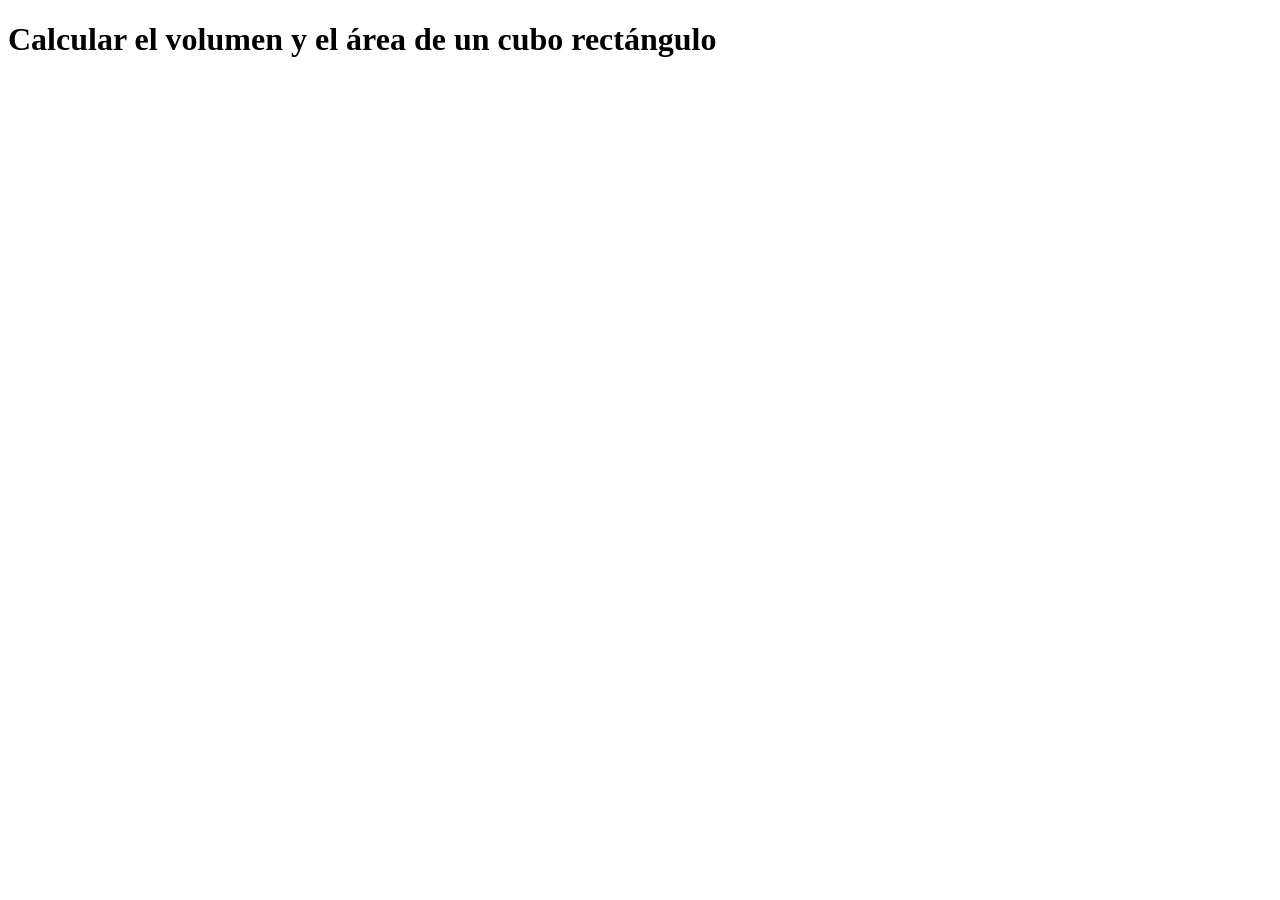
<file: Ejercicio1/index.html>
<!DOCTYPE html>
<html>
    <head>
        <meta charset="utf-8">
        <title>Ejercicio 1</title>
    </head>
    <body>
        <h1>Calcular el volumen y el área de un cubo rectángulo</h1>
        <script src="index.js"></script>
    </body>
</html>
</file>
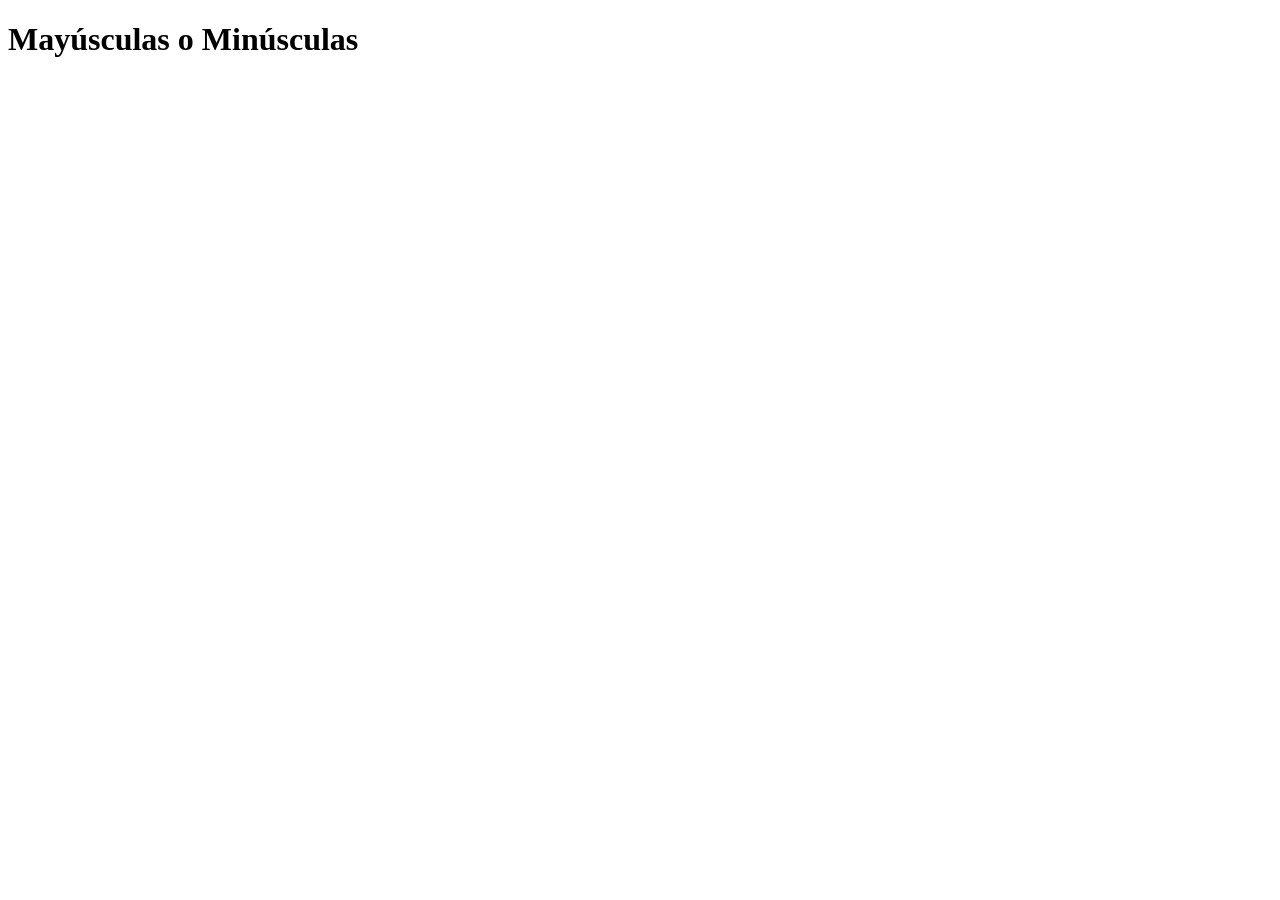
<file: Ejercicio11/index.html>
<!DOCTYPE html>
<html>
    <head>
        <meta charset="utf-8">
        <title>Ejercicio 11</title>
    </head>
    <body>
        <h1>Mayúsculas o Minúsculas</h1>
        <script src="index.js"></script>
    </body>
</html>
</file>
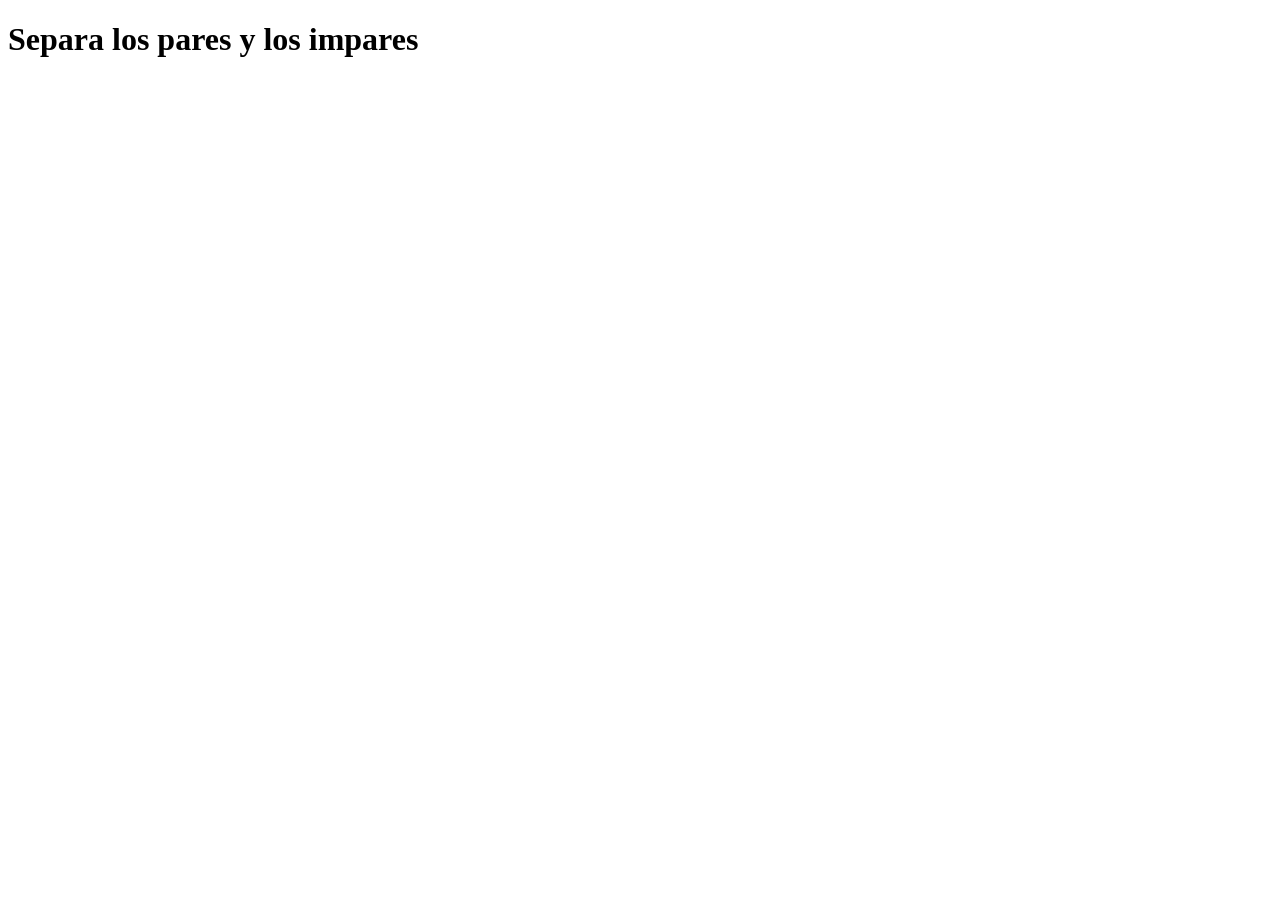
<file: Ejercicio13/index.html>
<!DOCTYPE html>
<html>
    <head>
        <meta charset="utf-8">
        <title>Ejercicio 13</title>
    </head>
    <body>
        <h1>Separa los pares y los impares</h1>
        <script src="index.js"></script>
    </body>
</html>
</file>
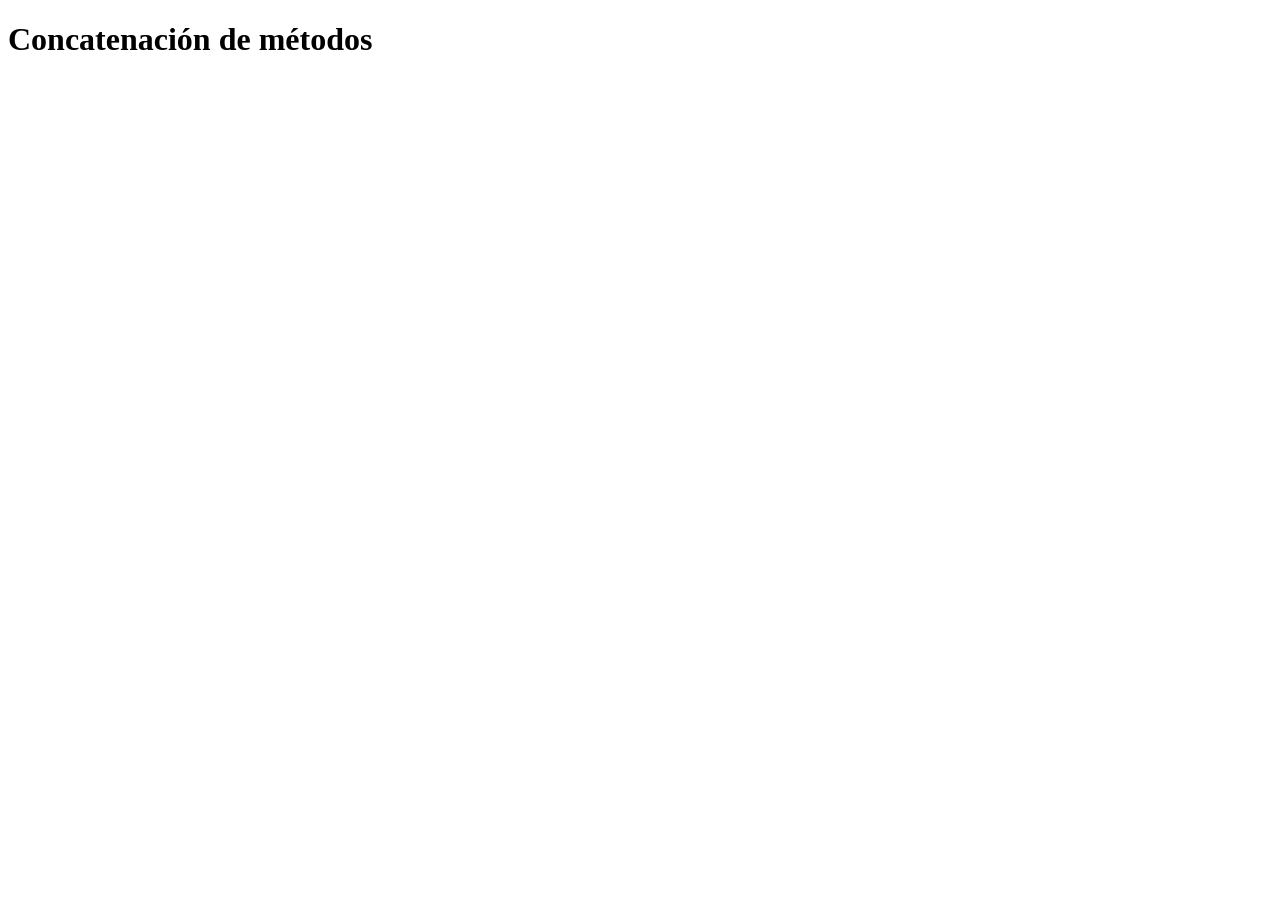
<file: Ejercicio14/index.html>
<!DOCTYPE html>
<html>
    <head>
        <meta charset="utf-8">
        <title>Ejercicio 14</title>
    </head>
    <body>
        <h1>Concatenación de métodos</h1>
        <script src="index.js"></script>
    </body>
</html>
</file>
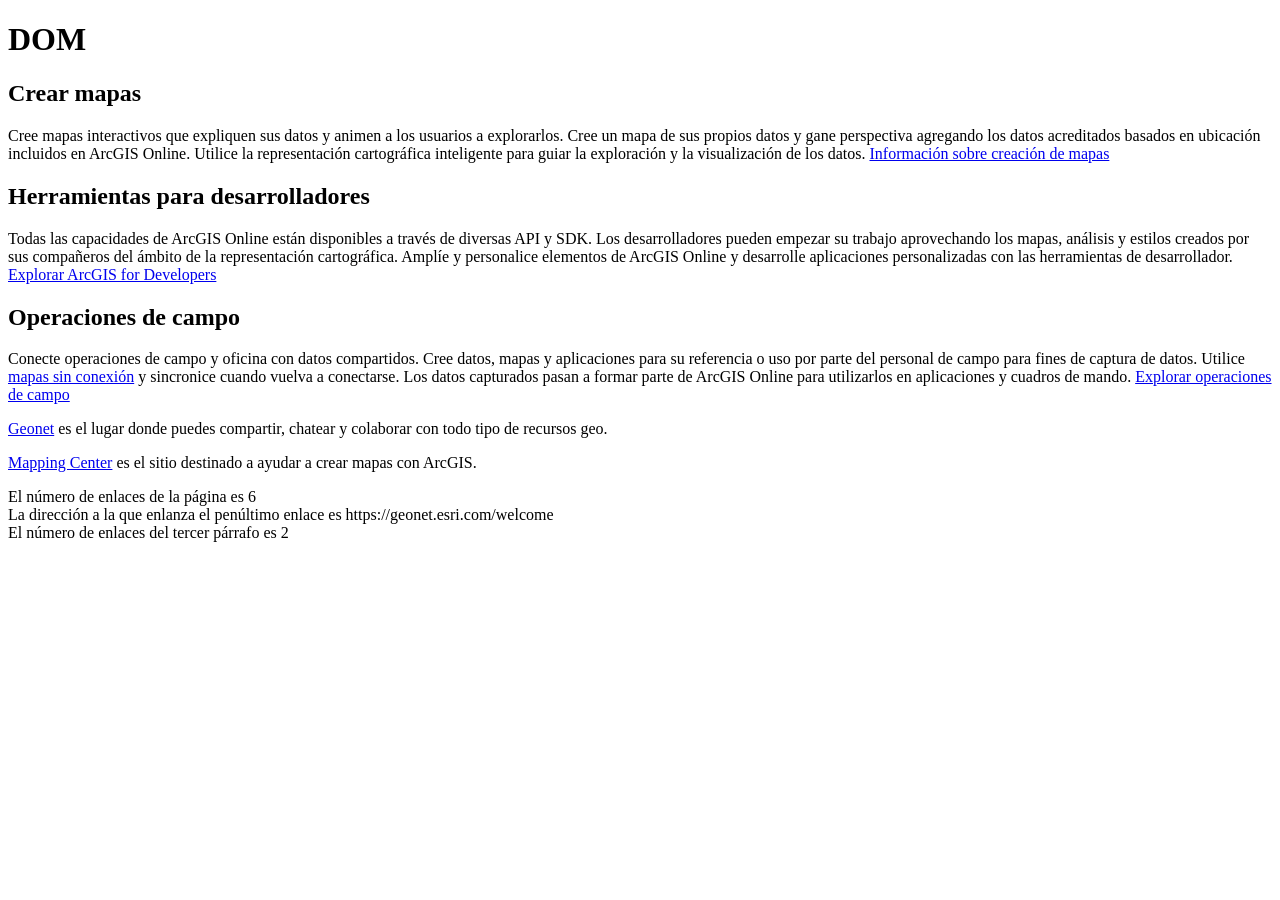
<file: Ejercicio17/index.html>
<!DOCTYPE html>
<html>
    <head>
        <meta charset="utf-8">
        <title>Ejercicio 17</title>
    </head>
    <body>
        <h1>DOM</h1>
        <h2>Crear mapas</h2>
        <p>Cree mapas interactivos que expliquen sus datos y animen a los usuarios a explorarlos. 
            Cree un mapa de sus propios datos y gane perspectiva agregando los datos acreditados 
            basados en ubicación incluidos en ArcGIS Online. Utilice la representación cartográfica 
            inteligente para guiar la exploración y la visualización de los datos.
            <a href="https://www.esri.com/es-es/arcgis/products/arcgisonline/capabilities/make-maps">Información sobre creación de mapas</a>
        </p>
        <h2>Herramientas para desarrolladores</h2>
        <p>Todas las capacidades de ArcGIS Online están disponibles a través de diversas API y SDK. 
            Los desarrolladores pueden empezar su trabajo aprovechando los mapas, análisis y estilos 
            creados por sus compañeros del ámbito de la representación cartográfica. Amplíe y personalice 
            elementos de ArcGIS Online y desarrolle aplicaciones personalizadas con las herramientas de desarrollador.
            <a href="https://www.esri.com/en-us/arcgis/products/arcgis-fordevelopers/overview">Explorar ArcGIS for Developers</a>
        </p>
        <h2>Operaciones de campo</h2>
        <p id="thirdparagraph">Conecte operaciones de campo y oficina con datos compartidos. Cree datos, mapas y aplicaciones 
            para su referencia o uso por parte del personal de campo para fines de captura de datos. 
            Utilice <a href="https://doc.arcgis.com/es/collector/android/createmaps/offline-mapprep.htm">mapas sin conexión</a> 
            y sincronice cuando vuelva a conectarse. Los datos capturados pasan a formar parte de ArcGIS Online 
            para utilizarlos en aplicaciones y cuadros de mando.
            <a href="https://www.esri.com/en-us/arcgis/products/fieldoperations/overview">Explorar operaciones de campo</a>
        </p>
        <p>
            <a href="https://geonet.esri.com/welcome">Geonet</a> es el lugar donde puedes compartir, chatear y colaborar con 
            todo tipo de recursos geo.
        </p>
        <p>
            <a href="http://mappingcenter.esri.com">Mapping Center</a> es el sitio destinado a ayudar a crear mapas con ArcGIS.
        </p>
        <script src="index.js"></script>
    </body>
</html>
</file>
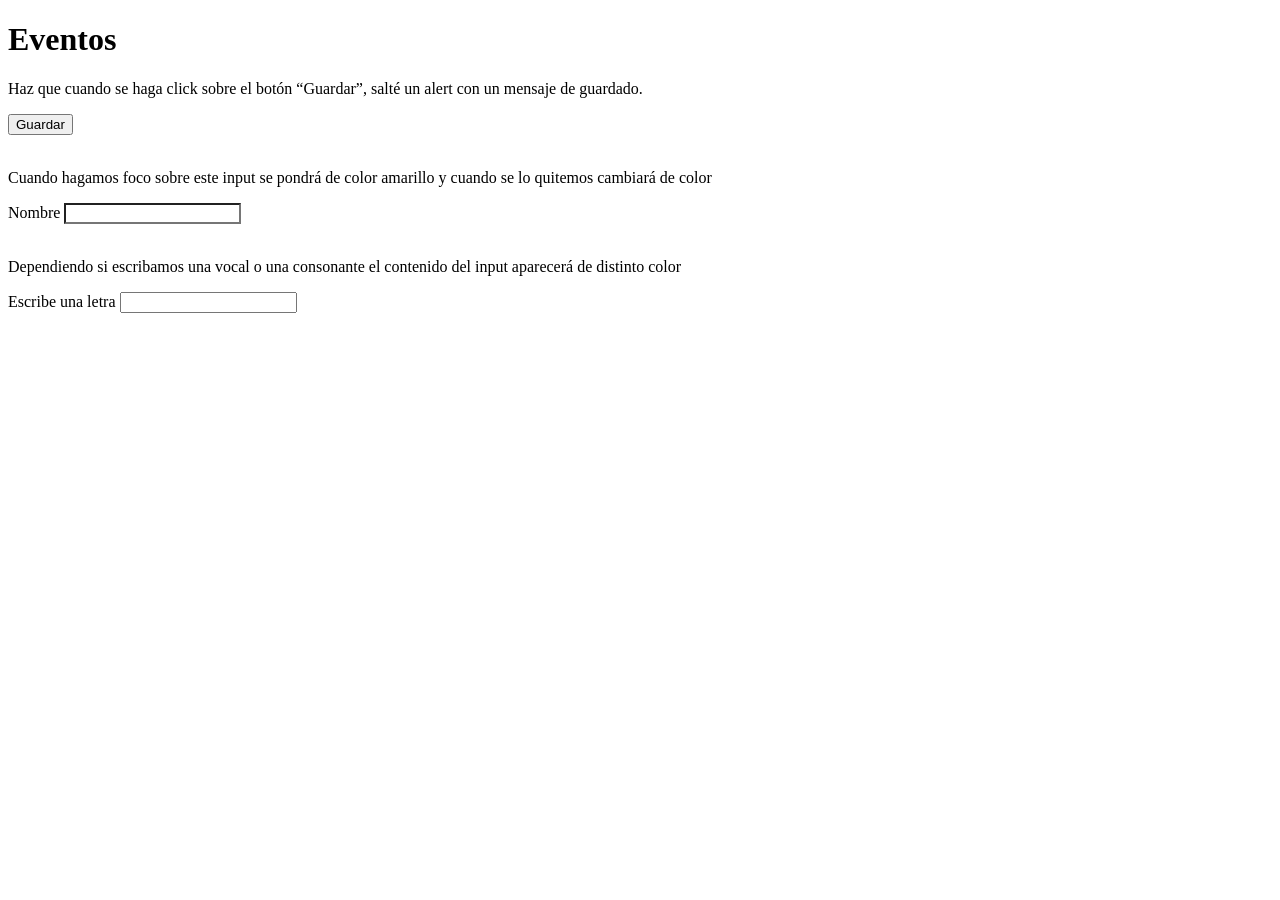
<file: Ejercicio18/index.html>
<!DOCTYPE html>
<html>
    <head>
        <meta charset="utf-8">
        <title>Ejercicio 18</title>
        <link rel="stylesheet" href="index.css">
    </head>
    <body>
        <h1>Eventos</h1>
        <p>Haz que cuando se haga click sobre el botón “Guardar”, salté un alert con un mensaje de guardado.</p>
        <button onclick="alert('Has pulsado el botón de Guardar')">Guardar</button>
        <br>
        <br>
        <p>Cuando hagamos foco sobre este input se pondrá de color amarillo y cuando se lo quitemos cambiará de color</p>
        <label>Nombre</label>
        <input type=”text” class="inputnombre"/>
        <br>
        <br>
        <p>Dependiendo si escribamos una vocal o una consonante el contenido del input aparecerá de distinto color</p>
        <label>Escribe una letra</label>
        <input type=”text” id="segundoInput" onkeyup="changeColor()" />
        <script src="index.js"></script>
    </body>
</html>
</file>
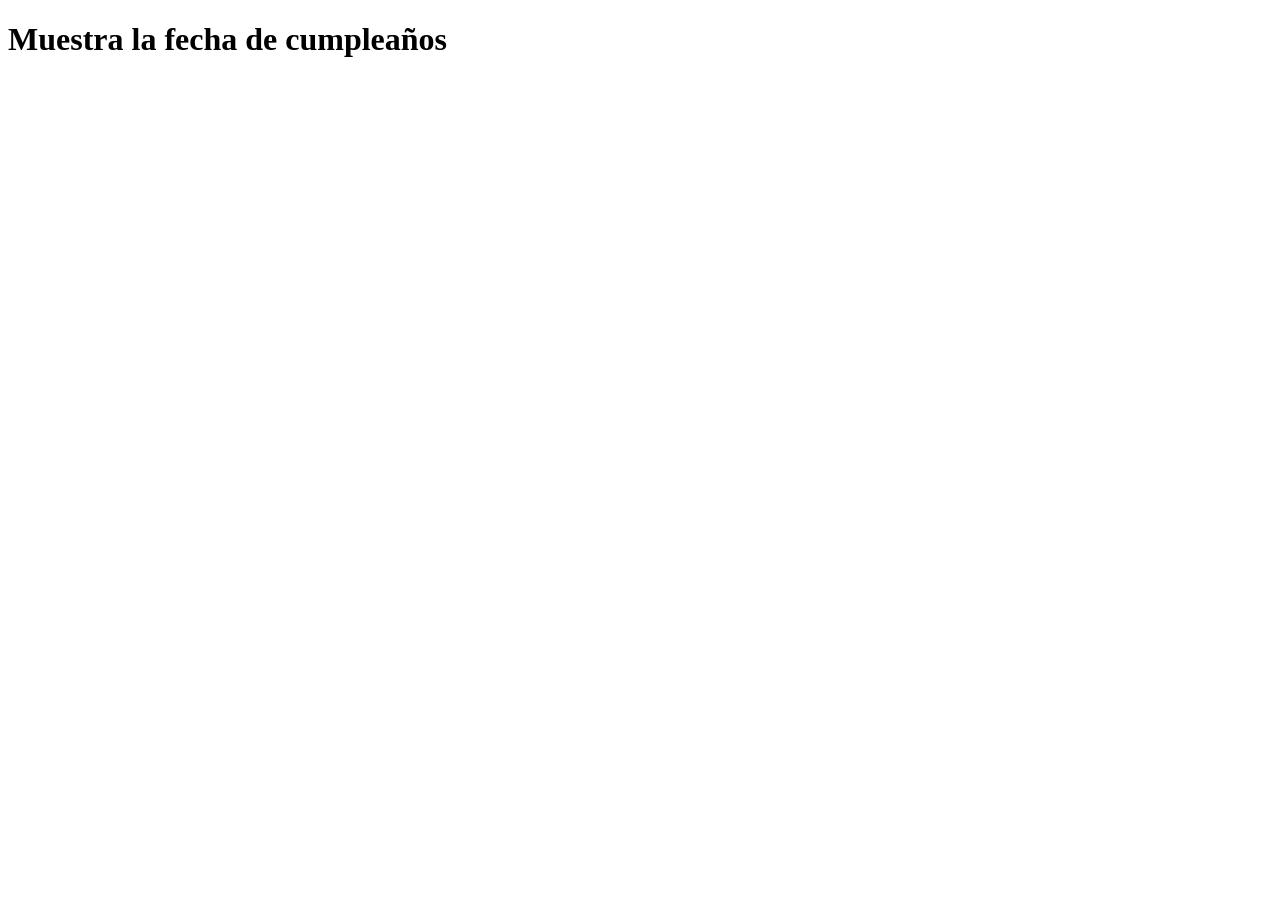
<file: Ejercicio2/index.html>
<!DOCTYPE html>
<html>
    <head>
        <meta charset="utf-8">
        <title>Ejercicio 2</title>
    </head>
    <body>
        <h1>Muestra la fecha de cumpleaños</h1>
        <script src="index.js"></script>
    </body>
</html>
</file>
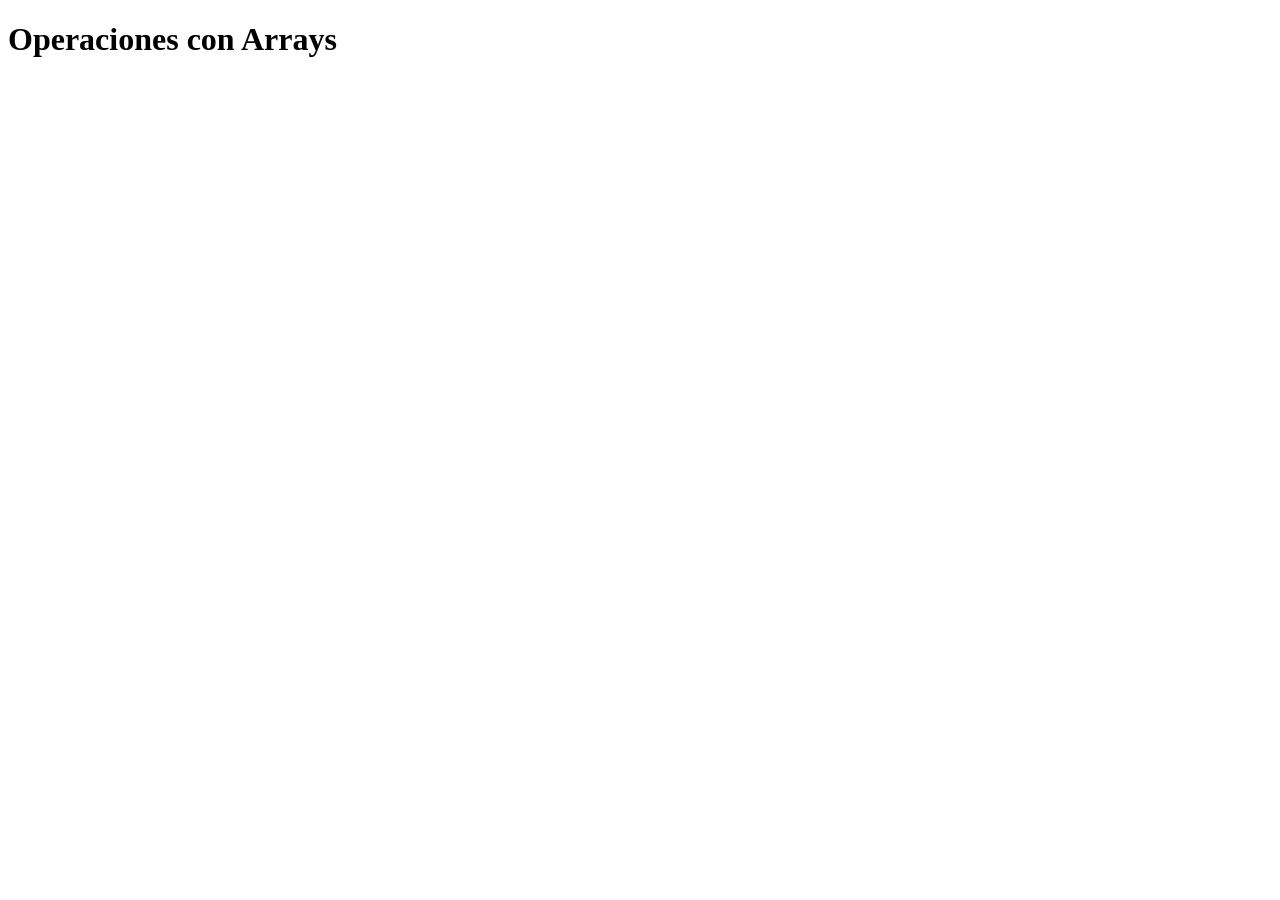
<file: Ejercicio3/index.html>
<!DOCTYPE html>
<html>
    <head>
        <meta charset="utf-8">
        <title>Ejercicio 3</title>
    </head>
    <body>
        <h1>Operaciones con Arrays</h1>
        <script src="index.js"></script>
    </body>
</html>
</file>
<file: Ejercicio18/index.css>
.inputnombre{
    background: white;
}
.inputnombre:focus{
    background: yellow;
}
.vocal{
    color: red;
}
.consonante{
    color: blue;
}
</file>
